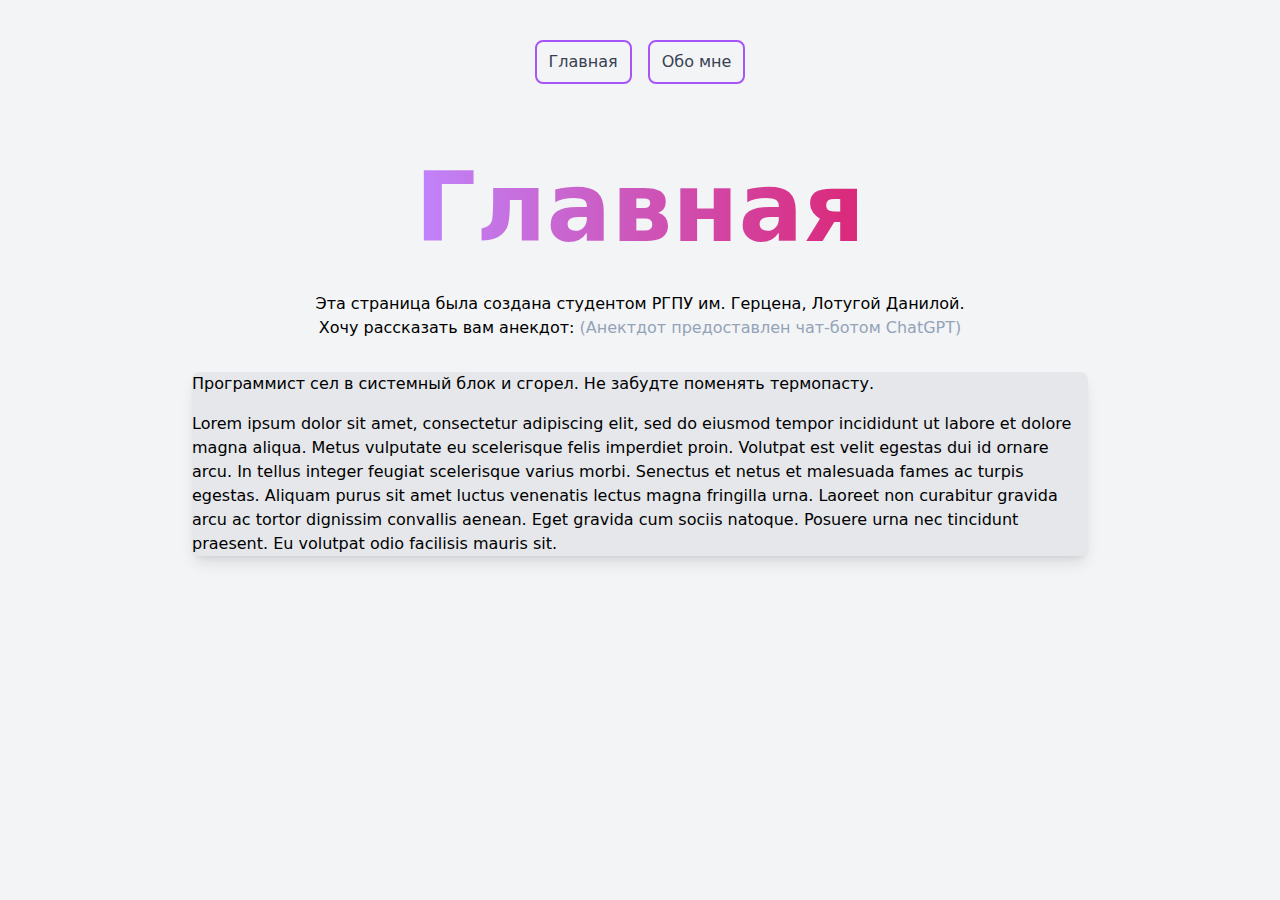
<file: index.html>
<!doctype html>
<html>
<head>
    <meta charset="utf-8">
    <title>Главная — DaniLektor</title>
    <link rel="stylesheet" href="static/style.css">
</head>
<body class="bg-gray-100">
<header>
    <nav class="flex justify-center space-x-4 mt-10">
        
        <a href="./"
           class="px-3 py-2 text-gray-700 font-medium border-2 border-purple-500 rounded-lg hover:bg-gradient-to-r hover:from-purple-400 hover:to-pink-600">Главная</a>
        
        <a href="about/"
           class="px-3 py-2 text-gray-700 font-medium border-2 border-purple-500 rounded-lg hover:bg-gradient-to-r hover:from-purple-400 hover:to-pink-600">Обо мне</a>
        
    </nav>
</header>
<div class="page max-w-4xl mx-auto mt-10 px-4">
    <div class="flex flex-col justify-center items-center">
        <h1 class="font-extrabold text-transparent text-8xl bg-clip-text bg-gradient-to-r from-purple-400 to-pink-600 my-9">
            Главная
        </h1>
        
<p class="text-2xl mb-3">Эта страница была создана студентом РГПУ им. Герцена, Лотугой Данилой.</p>
<p class="text-xl">Хочу рассказать вам анекдот:
    <span class="text-md text-slate-400">(Анектдот предоставлен чат-ботом ChatGPT)</span>
</p>

        <div class="bg-gray-200 p-8 rounded-lg shadow-lg my-8 space-y-4">
        
<p class="text-xl">Программист сел в системный блок и сгорел. Не забудте поменять термопасту.</p>
<p>Lorem ipsum dolor sit amet, consectetur adipiscing elit, sed do eiusmod tempor incididunt ut labore et dolore magna aliqua. Metus vulputate eu scelerisque felis imperdiet proin. Volutpat est velit egestas dui id ornare arcu. In tellus integer feugiat scelerisque varius morbi. Senectus et netus et malesuada fames ac turpis egestas. Aliquam purus sit amet luctus venenatis lectus magna fringilla urna. Laoreet non curabitur gravida arcu ac tortor dignissim convallis aenean. Eget gravida cum sociis natoque. Posuere urna nec tincidunt praesent. Eu volutpat odio facilisis mauris sit.</p>


        </div>
    </div>
</div>
</body>
</html>
</file>
<file: static/style.css>
/*
! tailwindcss v3.3.2 | MIT License | https://tailwindcss.com
*/

/*
1. Prevent padding and border from affecting element width. (https://github.com/mozdevs/cssremedy/issues/4)
2. Allow adding a border to an element by just adding a border-width. (https://github.com/tailwindcss/tailwindcss/pull/116)
*/

*,
::before,
::after {
  box-sizing: border-box;
  /* 1 */
  border-width: 0;
  /* 2 */
  border-style: solid;
  /* 2 */
  border-color: #e5e7eb;
  /* 2 */
}

::before,
::after {
  --tw-content: '';
}

/*
1. Use a consistent sensible line-height in all browsers.
2. Prevent adjustments of font size after orientation changes in iOS.
3. Use a more readable tab size.
4. Use the user's configured `sans` font-family by default.
5. Use the user's configured `sans` font-feature-settings by default.
6. Use the user's configured `sans` font-variation-settings by default.
*/

html {
  line-height: 1.5;
  /* 1 */
  -webkit-text-size-adjust: 100%;
  /* 2 */
  -moz-tab-size: 4;
  /* 3 */
  -o-tab-size: 4;
     tab-size: 4;
  /* 3 */
  font-family: ui-sans-serif, system-ui, -apple-system, BlinkMacSystemFont, "Segoe UI", Roboto, "Helvetica Neue", Arial, "Noto Sans", sans-serif, "Apple Color Emoji", "Segoe UI Emoji", "Segoe UI Symbol", "Noto Color Emoji";
  /* 4 */
  font-feature-settings: normal;
  /* 5 */
  font-variation-settings: normal;
  /* 6 */
}

/*
1. Remove the margin in all browsers.
2. Inherit line-height from `html` so users can set them as a class directly on the `html` element.
*/

body {
  margin: 0;
  /* 1 */
  line-height: inherit;
  /* 2 */
}

/*
1. Add the correct height in Firefox.
2. Correct the inheritance of border color in Firefox. (https://bugzilla.mozilla.org/show_bug.cgi?id=190655)
3. Ensure horizontal rules are visible by default.
*/

hr {
  height: 0;
  /* 1 */
  color: inherit;
  /* 2 */
  border-top-width: 1px;
  /* 3 */
}

/*
Add the correct text decoration in Chrome, Edge, and Safari.
*/

abbr:where([title]) {
  -webkit-text-decoration: underline dotted;
          text-decoration: underline dotted;
}

/*
Remove the default font size and weight for headings.
*/

h1,
h2,
h3,
h4,
h5,
h6 {
  font-size: inherit;
  font-weight: inherit;
}

/*
Reset links to optimize for opt-in styling instead of opt-out.
*/

a {
  color: inherit;
  text-decoration: inherit;
}

/*
Add the correct font weight in Edge and Safari.
*/

b,
strong {
  font-weight: bolder;
}

/*
1. Use the user's configured `mono` font family by default.
2. Correct the odd `em` font sizing in all browsers.
*/

code,
kbd,
samp,
pre {
  font-family: ui-monospace, SFMono-Regular, Menlo, Monaco, Consolas, "Liberation Mono", "Courier New", monospace;
  /* 1 */
  font-size: 1em;
  /* 2 */
}

/*
Add the correct font size in all browsers.
*/

small {
  font-size: 80%;
}

/*
Prevent `sub` and `sup` elements from affecting the line height in all browsers.
*/

sub,
sup {
  font-size: 75%;
  line-height: 0;
  position: relative;
  vertical-align: baseline;
}

sub {
  bottom: -0.25em;
}

sup {
  top: -0.5em;
}

/*
1. Remove text indentation from table contents in Chrome and Safari. (https://bugs.chromium.org/p/chromium/issues/detail?id=999088, https://bugs.webkit.org/show_bug.cgi?id=201297)
2. Correct table border color inheritance in all Chrome and Safari. (https://bugs.chromium.org/p/chromium/issues/detail?id=935729, https://bugs.webkit.org/show_bug.cgi?id=195016)
3. Remove gaps between table borders by default.
*/

table {
  text-indent: 0;
  /* 1 */
  border-color: inherit;
  /* 2 */
  border-collapse: collapse;
  /* 3 */
}

/*
1. Change the font styles in all browsers.
2. Remove the margin in Firefox and Safari.
3. Remove default padding in all browsers.
*/

button,
input,
optgroup,
select,
textarea {
  font-family: inherit;
  /* 1 */
  font-size: 100%;
  /* 1 */
  font-weight: inherit;
  /* 1 */
  line-height: inherit;
  /* 1 */
  color: inherit;
  /* 1 */
  margin: 0;
  /* 2 */
  padding: 0;
  /* 3 */
}

/*
Remove the inheritance of text transform in Edge and Firefox.
*/

button,
select {
  text-transform: none;
}

/*
1. Correct the inability to style clickable types in iOS and Safari.
2. Remove default button styles.
*/

button,
[type='button'],
[type='reset'],
[type='submit'] {
  -webkit-appearance: button;
  /* 1 */
  background-color: transparent;
  /* 2 */
  background-image: none;
  /* 2 */
}

/*
Use the modern Firefox focus style for all focusable elements.
*/

:-moz-focusring {
  outline: auto;
}

/*
Remove the additional `:invalid` styles in Firefox. (https://github.com/mozilla/gecko-dev/blob/2f9eacd9d3d995c937b4251a5557d95d494c9be1/layout/style/res/forms.css#L728-L737)
*/

:-moz-ui-invalid {
  box-shadow: none;
}

/*
Add the correct vertical alignment in Chrome and Firefox.
*/

progress {
  vertical-align: baseline;
}

/*
Correct the cursor style of increment and decrement buttons in Safari.
*/

::-webkit-inner-spin-button,
::-webkit-outer-spin-button {
  height: auto;
}

/*
1. Correct the odd appearance in Chrome and Safari.
2. Correct the outline style in Safari.
*/

[type='search'] {
  -webkit-appearance: textfield;
  /* 1 */
  outline-offset: -2px;
  /* 2 */
}

/*
Remove the inner padding in Chrome and Safari on macOS.
*/

::-webkit-search-decoration {
  -webkit-appearance: none;
}

/*
1. Correct the inability to style clickable types in iOS and Safari.
2. Change font properties to `inherit` in Safari.
*/

::-webkit-file-upload-button {
  -webkit-appearance: button;
  /* 1 */
  font: inherit;
  /* 2 */
}

/*
Add the correct display in Chrome and Safari.
*/

summary {
  display: list-item;
}

/*
Removes the default spacing and border for appropriate elements.
*/

blockquote,
dl,
dd,
h1,
h2,
h3,
h4,
h5,
h6,
hr,
figure,
p,
pre {
  margin: 0;
}

fieldset {
  margin: 0;
  padding: 0;
}

legend {
  padding: 0;
}

ol,
ul,
menu {
  list-style: none;
  margin: 0;
  padding: 0;
}

/*
Prevent resizing textareas horizontally by default.
*/

textarea {
  resize: vertical;
}

/*
1. Reset the default placeholder opacity in Firefox. (https://github.com/tailwindlabs/tailwindcss/issues/3300)
2. Set the default placeholder color to the user's configured gray 400 color.
*/

input::-moz-placeholder, textarea::-moz-placeholder {
  opacity: 1;
  /* 1 */
  color: #9ca3af;
  /* 2 */
}

input::placeholder,
textarea::placeholder {
  opacity: 1;
  /* 1 */
  color: #9ca3af;
  /* 2 */
}

/*
Set the default cursor for buttons.
*/

button,
[role="button"] {
  cursor: pointer;
}

/*
Make sure disabled buttons don't get the pointer cursor.
*/

:disabled {
  cursor: default;
}

/*
1. Make replaced elements `display: block` by default. (https://github.com/mozdevs/cssremedy/issues/14)
2. Add `vertical-align: middle` to align replaced elements more sensibly by default. (https://github.com/jensimmons/cssremedy/issues/14#issuecomment-634934210)
   This can trigger a poorly considered lint error in some tools but is included by design.
*/

img,
svg,
video,
canvas,
audio,
iframe,
embed,
object {
  display: block;
  /* 1 */
  vertical-align: middle;
  /* 2 */
}

/*
Constrain images and videos to the parent width and preserve their intrinsic aspect ratio. (https://github.com/mozdevs/cssremedy/issues/14)
*/

img,
video {
  max-width: 100%;
  height: auto;
}

/* Make elements with the HTML hidden attribute stay hidden by default */

[hidden] {
  display: none;
}

*, ::before, ::after {
  --tw-border-spacing-x: 0;
  --tw-border-spacing-y: 0;
  --tw-translate-x: 0;
  --tw-translate-y: 0;
  --tw-rotate: 0;
  --tw-skew-x: 0;
  --tw-skew-y: 0;
  --tw-scale-x: 1;
  --tw-scale-y: 1;
  --tw-pan-x:  ;
  --tw-pan-y:  ;
  --tw-pinch-zoom:  ;
  --tw-scroll-snap-strictness: proximity;
  --tw-gradient-from-position:  ;
  --tw-gradient-via-position:  ;
  --tw-gradient-to-position:  ;
  --tw-ordinal:  ;
  --tw-slashed-zero:  ;
  --tw-numeric-figure:  ;
  --tw-numeric-spacing:  ;
  --tw-numeric-fraction:  ;
  --tw-ring-inset:  ;
  --tw-ring-offset-width: 0px;
  --tw-ring-offset-color: #fff;
  --tw-ring-color: rgb(59 130 246 / 0.5);
  --tw-ring-offset-shadow: 0 0 #0000;
  --tw-ring-shadow: 0 0 #0000;
  --tw-shadow: 0 0 #0000;
  --tw-shadow-colored: 0 0 #0000;
  --tw-blur:  ;
  --tw-brightness:  ;
  --tw-contrast:  ;
  --tw-grayscale:  ;
  --tw-hue-rotate:  ;
  --tw-invert:  ;
  --tw-saturate:  ;
  --tw-sepia:  ;
  --tw-drop-shadow:  ;
  --tw-backdrop-blur:  ;
  --tw-backdrop-brightness:  ;
  --tw-backdrop-contrast:  ;
  --tw-backdrop-grayscale:  ;
  --tw-backdrop-hue-rotate:  ;
  --tw-backdrop-invert:  ;
  --tw-backdrop-opacity:  ;
  --tw-backdrop-saturate:  ;
  --tw-backdrop-sepia:  ;
}

::backdrop {
  --tw-border-spacing-x: 0;
  --tw-border-spacing-y: 0;
  --tw-translate-x: 0;
  --tw-translate-y: 0;
  --tw-rotate: 0;
  --tw-skew-x: 0;
  --tw-skew-y: 0;
  --tw-scale-x: 1;
  --tw-scale-y: 1;
  --tw-pan-x:  ;
  --tw-pan-y:  ;
  --tw-pinch-zoom:  ;
  --tw-scroll-snap-strictness: proximity;
  --tw-gradient-from-position:  ;
  --tw-gradient-via-position:  ;
  --tw-gradient-to-position:  ;
  --tw-ordinal:  ;
  --tw-slashed-zero:  ;
  --tw-numeric-figure:  ;
  --tw-numeric-spacing:  ;
  --tw-numeric-fraction:  ;
  --tw-ring-inset:  ;
  --tw-ring-offset-width: 0px;
  --tw-ring-offset-color: #fff;
  --tw-ring-color: rgb(59 130 246 / 0.5);
  --tw-ring-offset-shadow: 0 0 #0000;
  --tw-ring-shadow: 0 0 #0000;
  --tw-shadow: 0 0 #0000;
  --tw-shadow-colored: 0 0 #0000;
  --tw-blur:  ;
  --tw-brightness:  ;
  --tw-contrast:  ;
  --tw-grayscale:  ;
  --tw-hue-rotate:  ;
  --tw-invert:  ;
  --tw-saturate:  ;
  --tw-sepia:  ;
  --tw-drop-shadow:  ;
  --tw-backdrop-blur:  ;
  --tw-backdrop-brightness:  ;
  --tw-backdrop-contrast:  ;
  --tw-backdrop-grayscale:  ;
  --tw-backdrop-hue-rotate:  ;
  --tw-backdrop-invert:  ;
  --tw-backdrop-opacity:  ;
  --tw-backdrop-saturate:  ;
  --tw-backdrop-sepia:  ;
}

.container {
  width: 100%;
}

@media (min-width: 640px) {
  .container {
    max-width: 640px;
  }
}

@media (min-width: 768px) {
  .container {
    max-width: 768px;
  }
}

@media (min-width: 1024px) {
  .container {
    max-width: 1024px;
  }
}

@media (min-width: 1280px) {
  .container {
    max-width: 1280px;
  }
}

@media (min-width: 1536px) {
  .container {
    max-width: 1536px;
  }
}

.sr-only {
  position: absolute;
  width: 1px;
  height: 1px;
  padding: 0;
  margin: -1px;
  overflow: hidden;
  clip: rect(0, 0, 0, 0);
  white-space: nowrap;
  border-width: 0;
}

.not-sr-only {
  position: static;
  width: auto;
  height: auto;
  padding: 0;
  margin: 0;
  overflow: visible;
  clip: auto;
  white-space: normal;
}

.pointer-events-none {
  pointer-events: none;
}

.pointer-events-auto {
  pointer-events: auto;
}

.visible {
  visibility: visible;
}

.invisible {
  visibility: hidden;
}

.collapse {
  visibility: collapse;
}

.static {
  position: static;
}

.fixed {
  position: fixed;
}

.absolute {
  position: absolute;
}

.relative {
  position: relative;
}

.sticky {
  position: sticky;
}

.-inset-1 {
  inset: -0.25rem;
}

.end-1 {
  inset-inline-end: 0.25rem;
}

.isolate {
  isolation: isolate;
}

.isolation-auto {
  isolation: auto;
}

.float-right {
  float: right;
}

.float-left {
  float: left;
}

.float-none {
  float: none;
}

.clear-left {
  clear: left;
}

.clear-right {
  clear: right;
}

.clear-both {
  clear: both;
}

.clear-none {
  clear: none;
}

.mx-auto {
  margin-left: auto;
  margin-right: auto;
}

.my-8 {
  margin-top: 2rem;
  margin-bottom: 2rem;
}

.my-9 {
  margin-top: 2.25rem;
  margin-bottom: 2.25rem;
}

.mt-10 {
  margin-top: 2.5rem;
}

.mt-2 {
  margin-top: 0.5rem;
}

.box-border {
  box-sizing: border-box;
}

.box-content {
  box-sizing: content-box;
}

.line-clamp-none {
  overflow: visible;
  display: block;
  -webkit-box-orient: horizontal;
  -webkit-line-clamp: none;
}

.block {
  display: block;
}

.inline-block {
  display: inline-block;
}

.inline {
  display: inline;
}

.flex {
  display: flex;
}

.inline-flex {
  display: inline-flex;
}

.table {
  display: table;
}

.inline-table {
  display: inline-table;
}

.table-caption {
  display: table-caption;
}

.table-cell {
  display: table-cell;
}

.table-column {
  display: table-column;
}

.table-column-group {
  display: table-column-group;
}

.table-footer-group {
  display: table-footer-group;
}

.table-header-group {
  display: table-header-group;
}

.table-row-group {
  display: table-row-group;
}

.table-row {
  display: table-row;
}

.flow-root {
  display: flow-root;
}

.grid {
  display: grid;
}

.inline-grid {
  display: inline-grid;
}

.contents {
  display: contents;
}

.list-item {
  display: list-item;
}

.hidden {
  display: none;
}

.max-w-4xl {
  max-width: 56rem;
}

.flex-shrink {
  flex-shrink: 1;
}

.shrink {
  flex-shrink: 1;
}

.flex-grow {
  flex-grow: 1;
}

.grow {
  flex-grow: 1;
}

.table-auto {
  table-layout: auto;
}

.table-fixed {
  table-layout: fixed;
}

.caption-top {
  caption-side: top;
}

.caption-bottom {
  caption-side: bottom;
}

.border-collapse {
  border-collapse: collapse;
}

.border-separate {
  border-collapse: separate;
}

.\!transform {
  transform: translate(var(--tw-translate-x), var(--tw-translate-y)) rotate(var(--tw-rotate)) skewX(var(--tw-skew-x)) skewY(var(--tw-skew-y)) scaleX(var(--tw-scale-x)) scaleY(var(--tw-scale-y)) !important;
}

.transform {
  transform: translate(var(--tw-translate-x), var(--tw-translate-y)) rotate(var(--tw-rotate)) skewX(var(--tw-skew-x)) skewY(var(--tw-skew-y)) scaleX(var(--tw-scale-x)) scaleY(var(--tw-scale-y));
}

.transform-cpu {
  transform: translate(var(--tw-translate-x), var(--tw-translate-y)) rotate(var(--tw-rotate)) skewX(var(--tw-skew-x)) skewY(var(--tw-skew-y)) scaleX(var(--tw-scale-x)) scaleY(var(--tw-scale-y));
}

.transform-gpu {
  transform: translate3d(var(--tw-translate-x), var(--tw-translate-y), 0) rotate(var(--tw-rotate)) skewX(var(--tw-skew-x)) skewY(var(--tw-skew-y)) scaleX(var(--tw-scale-x)) scaleY(var(--tw-scale-y));
}

.transform-none {
  transform: none;
}

.touch-auto {
  touch-action: auto;
}

.touch-none {
  touch-action: none;
}

.touch-pan-x {
  --tw-pan-x: pan-x;
  touch-action: var(--tw-pan-x) var(--tw-pan-y) var(--tw-pinch-zoom);
}

.touch-pan-left {
  --tw-pan-x: pan-left;
  touch-action: var(--tw-pan-x) var(--tw-pan-y) var(--tw-pinch-zoom);
}

.touch-pan-right {
  --tw-pan-x: pan-right;
  touch-action: var(--tw-pan-x) var(--tw-pan-y) var(--tw-pinch-zoom);
}

.touch-pan-y {
  --tw-pan-y: pan-y;
  touch-action: var(--tw-pan-x) var(--tw-pan-y) var(--tw-pinch-zoom);
}

.touch-pan-up {
  --tw-pan-y: pan-up;
  touch-action: var(--tw-pan-x) var(--tw-pan-y) var(--tw-pinch-zoom);
}

.touch-pan-down {
  --tw-pan-y: pan-down;
  touch-action: var(--tw-pan-x) var(--tw-pan-y) var(--tw-pinch-zoom);
}

.touch-pinch-zoom {
  --tw-pinch-zoom: pinch-zoom;
  touch-action: var(--tw-pan-x) var(--tw-pan-y) var(--tw-pinch-zoom);
}

.touch-manipulation {
  touch-action: manipulation;
}

.select-none {
  -webkit-user-select: none;
     -moz-user-select: none;
          user-select: none;
}

.select-text {
  -webkit-user-select: text;
     -moz-user-select: text;
          user-select: text;
}

.select-all {
  -webkit-user-select: all;
     -moz-user-select: all;
          user-select: all;
}

.select-auto {
  -webkit-user-select: auto;
     -moz-user-select: auto;
          user-select: auto;
}

.resize-none {
  resize: none;
}

.resize-y {
  resize: vertical;
}

.resize-x {
  resize: horizontal;
}

.resize {
  resize: both;
}

.snap-none {
  scroll-snap-type: none;
}

.snap-x {
  scroll-snap-type: x var(--tw-scroll-snap-strictness);
}

.snap-y {
  scroll-snap-type: y var(--tw-scroll-snap-strictness);
}

.snap-both {
  scroll-snap-type: both var(--tw-scroll-snap-strictness);
}

.snap-mandatory {
  --tw-scroll-snap-strictness: mandatory;
}

.snap-proximity {
  --tw-scroll-snap-strictness: proximity;
}

.snap-start {
  scroll-snap-align: start;
}

.snap-end {
  scroll-snap-align: end;
}

.snap-center {
  scroll-snap-align: center;
}

.snap-align-none {
  scroll-snap-align: none;
}

.snap-normal {
  scroll-snap-stop: normal;
}

.snap-always {
  scroll-snap-stop: always;
}

.list-inside {
  list-style-position: inside;
}

.list-outside {
  list-style-position: outside;
}

.appearance-none {
  -webkit-appearance: none;
     -moz-appearance: none;
          appearance: none;
}

.break-before-auto {
  -moz-column-break-before: auto;
       break-before: auto;
}

.break-before-avoid {
  -moz-column-break-before: avoid;
       break-before: avoid;
}

.break-before-all {
  -moz-column-break-before: all;
       break-before: all;
}

.break-before-avoid-page {
  -moz-column-break-before: avoid;
       break-before: avoid-page;
}

.break-before-page {
  -moz-column-break-before: page;
       break-before: page;
}

.break-before-left {
  -moz-column-break-before: left;
       break-before: left;
}

.break-before-right {
  -moz-column-break-before: right;
       break-before: right;
}

.break-before-column {
  -moz-column-break-before: column;
       break-before: column;
}

.break-inside-auto {
  -moz-column-break-inside: auto;
       break-inside: auto;
}

.break-inside-avoid {
  -moz-column-break-inside: avoid;
       break-inside: avoid;
}

.break-inside-avoid-page {
  break-inside: avoid-page;
}

.break-inside-avoid-column {
  -moz-column-break-inside: avoid;
       break-inside: avoid-column;
}

.break-after-auto {
  -moz-column-break-after: auto;
       break-after: auto;
}

.break-after-avoid {
  -moz-column-break-after: avoid;
       break-after: avoid;
}

.break-after-all {
  -moz-column-break-after: all;
       break-after: all;
}

.break-after-avoid-page {
  -moz-column-break-after: avoid;
       break-after: avoid-page;
}

.break-after-page {
  -moz-column-break-after: page;
       break-after: page;
}

.break-after-left {
  -moz-column-break-after: left;
       break-after: left;
}

.break-after-right {
  -moz-column-break-after: right;
       break-after: right;
}

.break-after-column {
  -moz-column-break-after: column;
       break-after: column;
}

.grid-flow-row {
  grid-auto-flow: row;
}

.grid-flow-col {
  grid-auto-flow: column;
}

.grid-flow-dense {
  grid-auto-flow: dense;
}

.grid-flow-row-dense {
  grid-auto-flow: row dense;
}

.grid-flow-col-dense {
  grid-auto-flow: column dense;
}

.flex-row {
  flex-direction: row;
}

.flex-row-reverse {
  flex-direction: row-reverse;
}

.flex-col {
  flex-direction: column;
}

.flex-col-reverse {
  flex-direction: column-reverse;
}

.flex-wrap {
  flex-wrap: wrap;
}

.flex-wrap-reverse {
  flex-wrap: wrap-reverse;
}

.flex-nowrap {
  flex-wrap: nowrap;
}

.place-content-center {
  place-content: center;
}

.place-content-start {
  place-content: start;
}

.place-content-end {
  place-content: end;
}

.place-content-between {
  place-content: space-between;
}

.place-content-around {
  place-content: space-around;
}

.place-content-evenly {
  place-content: space-evenly;
}

.place-content-baseline {
  place-content: baseline;
}

.place-content-stretch {
  place-content: stretch;
}

.place-items-start {
  place-items: start;
}

.place-items-end {
  place-items: end;
}

.place-items-center {
  place-items: center;
}

.place-items-baseline {
  place-items: baseline;
}

.place-items-stretch {
  place-items: stretch;
}

.content-normal {
  align-content: normal;
}

.content-center {
  align-content: center;
}

.content-start {
  align-content: flex-start;
}

.content-end {
  align-content: flex-end;
}

.content-between {
  align-content: space-between;
}

.content-around {
  align-content: space-around;
}

.content-evenly {
  align-content: space-evenly;
}

.content-baseline {
  align-content: baseline;
}

.content-stretch {
  align-content: stretch;
}

.items-start {
  align-items: flex-start;
}

.items-end {
  align-items: flex-end;
}

.items-center {
  align-items: center;
}

.items-baseline {
  align-items: baseline;
}

.items-stretch {
  align-items: stretch;
}

.justify-normal {
  justify-content: normal;
}

.justify-start {
  justify-content: flex-start;
}

.justify-end {
  justify-content: flex-end;
}

.justify-center {
  justify-content: center;
}

.justify-between {
  justify-content: space-between;
}

.justify-around {
  justify-content: space-around;
}

.justify-evenly {
  justify-content: space-evenly;
}

.justify-stretch {
  justify-content: stretch;
}

.justify-items-start {
  justify-items: start;
}

.justify-items-end {
  justify-items: end;
}

.justify-items-center {
  justify-items: center;
}

.justify-items-stretch {
  justify-items: stretch;
}

.space-x-2 > :not([hidden]) ~ :not([hidden]) {
  --tw-space-x-reverse: 0;
  margin-right: calc(0.5rem * var(--tw-space-x-reverse));
  margin-left: calc(0.5rem * calc(1 - var(--tw-space-x-reverse)));
}

.space-x-4 > :not([hidden]) ~ :not([hidden]) {
  --tw-space-x-reverse: 0;
  margin-right: calc(1rem * var(--tw-space-x-reverse));
  margin-left: calc(1rem * calc(1 - var(--tw-space-x-reverse)));
}

.space-y-4 > :not([hidden]) ~ :not([hidden]) {
  --tw-space-y-reverse: 0;
  margin-top: calc(1rem * calc(1 - var(--tw-space-y-reverse)));
  margin-bottom: calc(1rem * var(--tw-space-y-reverse));
}

.space-y-reverse > :not([hidden]) ~ :not([hidden]) {
  --tw-space-y-reverse: 1;
}

.space-x-reverse > :not([hidden]) ~ :not([hidden]) {
  --tw-space-x-reverse: 1;
}

.divide-x > :not([hidden]) ~ :not([hidden]) {
  --tw-divide-x-reverse: 0;
  border-right-width: calc(1px * var(--tw-divide-x-reverse));
  border-left-width: calc(1px * calc(1 - var(--tw-divide-x-reverse)));
}

.divide-y > :not([hidden]) ~ :not([hidden]) {
  --tw-divide-y-reverse: 0;
  border-top-width: calc(1px * calc(1 - var(--tw-divide-y-reverse)));
  border-bottom-width: calc(1px * var(--tw-divide-y-reverse));
}

.divide-y-reverse > :not([hidden]) ~ :not([hidden]) {
  --tw-divide-y-reverse: 1;
}

.divide-x-reverse > :not([hidden]) ~ :not([hidden]) {
  --tw-divide-x-reverse: 1;
}

.divide-solid > :not([hidden]) ~ :not([hidden]) {
  border-style: solid;
}

.divide-dashed > :not([hidden]) ~ :not([hidden]) {
  border-style: dashed;
}

.divide-dotted > :not([hidden]) ~ :not([hidden]) {
  border-style: dotted;
}

.divide-double > :not([hidden]) ~ :not([hidden]) {
  border-style: double;
}

.divide-none > :not([hidden]) ~ :not([hidden]) {
  border-style: none;
}

.place-self-auto {
  place-self: auto;
}

.place-self-start {
  place-self: start;
}

.place-self-end {
  place-self: end;
}

.place-self-center {
  place-self: center;
}

.place-self-stretch {
  place-self: stretch;
}

.self-auto {
  align-self: auto;
}

.self-start {
  align-self: flex-start;
}

.self-end {
  align-self: flex-end;
}

.self-center {
  align-self: center;
}

.self-stretch {
  align-self: stretch;
}

.self-baseline {
  align-self: baseline;
}

.justify-self-auto {
  justify-self: auto;
}

.justify-self-start {
  justify-self: start;
}

.justify-self-end {
  justify-self: end;
}

.justify-self-center {
  justify-self: center;
}

.justify-self-stretch {
  justify-self: stretch;
}

.overflow-auto {
  overflow: auto;
}

.overflow-hidden {
  overflow: hidden;
}

.overflow-clip {
  overflow: clip;
}

.overflow-visible {
  overflow: visible;
}

.overflow-scroll {
  overflow: scroll;
}

.overflow-x-auto {
  overflow-x: auto;
}

.overflow-y-auto {
  overflow-y: auto;
}

.overflow-x-hidden {
  overflow-x: hidden;
}

.overflow-y-hidden {
  overflow-y: hidden;
}

.overflow-x-clip {
  overflow-x: clip;
}

.overflow-y-clip {
  overflow-y: clip;
}

.overflow-x-visible {
  overflow-x: visible;
}

.overflow-y-visible {
  overflow-y: visible;
}

.overflow-x-scroll {
  overflow-x: scroll;
}

.overflow-y-scroll {
  overflow-y: scroll;
}

.overscroll-auto {
  overscroll-behavior: auto;
}

.overscroll-contain {
  overscroll-behavior: contain;
}

.overscroll-none {
  overscroll-behavior: none;
}

.overscroll-y-auto {
  overscroll-behavior-y: auto;
}

.overscroll-y-contain {
  overscroll-behavior-y: contain;
}

.overscroll-y-none {
  overscroll-behavior-y: none;
}

.overscroll-x-auto {
  overscroll-behavior-x: auto;
}

.overscroll-x-contain {
  overscroll-behavior-x: contain;
}

.overscroll-x-none {
  overscroll-behavior-x: none;
}

.scroll-auto {
  scroll-behavior: auto;
}

.scroll-smooth {
  scroll-behavior: smooth;
}

.truncate {
  overflow: hidden;
  text-overflow: ellipsis;
  white-space: nowrap;
}

.overflow-ellipsis {
  text-overflow: ellipsis;
}

.text-ellipsis {
  text-overflow: ellipsis;
}

.text-clip {
  text-overflow: clip;
}

.hyphens-none {
  -webkit-hyphens: none;
          hyphens: none;
}

.hyphens-manual {
  -webkit-hyphens: manual;
          hyphens: manual;
}

.hyphens-auto {
  -webkit-hyphens: auto;
          hyphens: auto;
}

.whitespace-normal {
  white-space: normal;
}

.whitespace-nowrap {
  white-space: nowrap;
}

.whitespace-pre {
  white-space: pre;
}

.whitespace-pre-line {
  white-space: pre-line;
}

.whitespace-pre-wrap {
  white-space: pre-wrap;
}

.whitespace-break-spaces {
  white-space: break-spaces;
}

.break-normal {
  overflow-wrap: normal;
  word-break: normal;
}

.break-words {
  overflow-wrap: break-word;
}

.break-all {
  word-break: break-all;
}

.break-keep {
  word-break: keep-all;
}

.rounded {
  border-radius: 0.25rem;
}

.rounded-lg {
  border-radius: 0.5rem;
}

.rounded-b {
  border-bottom-right-radius: 0.25rem;
  border-bottom-left-radius: 0.25rem;
}

.rounded-e {
  border-start-end-radius: 0.25rem;
  border-end-end-radius: 0.25rem;
}

.rounded-l {
  border-top-left-radius: 0.25rem;
  border-bottom-left-radius: 0.25rem;
}

.rounded-r {
  border-top-right-radius: 0.25rem;
  border-bottom-right-radius: 0.25rem;
}

.rounded-s {
  border-start-start-radius: 0.25rem;
  border-end-start-radius: 0.25rem;
}

.rounded-t {
  border-top-left-radius: 0.25rem;
  border-top-right-radius: 0.25rem;
}

.rounded-bl {
  border-bottom-left-radius: 0.25rem;
}

.rounded-br {
  border-bottom-right-radius: 0.25rem;
}

.rounded-ee {
  border-end-end-radius: 0.25rem;
}

.rounded-es {
  border-end-start-radius: 0.25rem;
}

.rounded-se {
  border-start-end-radius: 0.25rem;
}

.rounded-ss {
  border-start-start-radius: 0.25rem;
}

.rounded-tl {
  border-top-left-radius: 0.25rem;
}

.rounded-tr {
  border-top-right-radius: 0.25rem;
}

.border {
  border-width: 1px;
}

.border-2 {
  border-width: 2px;
}

.border-x {
  border-left-width: 1px;
  border-right-width: 1px;
}

.border-y {
  border-top-width: 1px;
  border-bottom-width: 1px;
}

.border-b {
  border-bottom-width: 1px;
}

.border-e {
  border-inline-end-width: 1px;
}

.border-l {
  border-left-width: 1px;
}

.border-r {
  border-right-width: 1px;
}

.border-s {
  border-inline-start-width: 1px;
}

.border-t {
  border-top-width: 1px;
}

.border-solid {
  border-style: solid;
}

.border-dashed {
  border-style: dashed;
}

.border-dotted {
  border-style: dotted;
}

.border-double {
  border-style: double;
}

.border-hidden {
  border-style: hidden;
}

.border-none {
  border-style: none;
}

.border-purple-500 {
  --tw-border-opacity: 1;
  border-color: rgb(168 85 247 / var(--tw-border-opacity));
}

.bg-\[rgb\(255\2c 0\2c 0\)\] {
  --tw-bg-opacity: 1;
  background-color: rgb(255 0 0 / var(--tw-bg-opacity));
}

.bg-gray-100 {
  --tw-bg-opacity: 1;
  background-color: rgb(243 244 246 / var(--tw-bg-opacity));
}

.bg-gray-200 {
  --tw-bg-opacity: 1;
  background-color: rgb(229 231 235 / var(--tw-bg-opacity));
}

.bg-gradient-to-r {
  background-image: linear-gradient(to right, var(--tw-gradient-stops));
}

.from-purple-400 {
  --tw-gradient-from: #c084fc var(--tw-gradient-from-position);
  --tw-gradient-to: rgb(192 132 252 / 0) var(--tw-gradient-to-position);
  --tw-gradient-stops: var(--tw-gradient-from), var(--tw-gradient-to);
}

.to-pink-600 {
  --tw-gradient-to: #db2777 var(--tw-gradient-to-position);
}

.decoration-slice {
  -webkit-box-decoration-break: slice;
          box-decoration-break: slice;
}

.decoration-clone {
  -webkit-box-decoration-break: clone;
          box-decoration-break: clone;
}

.box-decoration-slice {
  -webkit-box-decoration-break: slice;
          box-decoration-break: slice;
}

.box-decoration-clone {
  -webkit-box-decoration-break: clone;
          box-decoration-break: clone;
}

.bg-fixed {
  background-attachment: fixed;
}

.bg-local {
  background-attachment: local;
}

.bg-scroll {
  background-attachment: scroll;
}

.bg-clip-border {
  background-clip: border-box;
}

.bg-clip-padding {
  background-clip: padding-box;
}

.bg-clip-content {
  background-clip: content-box;
}

.bg-clip-text {
  -webkit-background-clip: text;
          background-clip: text;
}

.bg-repeat {
  background-repeat: repeat;
}

.bg-no-repeat {
  background-repeat: no-repeat;
}

.bg-repeat-x {
  background-repeat: repeat-x;
}

.bg-repeat-y {
  background-repeat: repeat-y;
}

.bg-repeat-round {
  background-repeat: round;
}

.bg-repeat-space {
  background-repeat: space;
}

.bg-origin-border {
  background-origin: border-box;
}

.bg-origin-padding {
  background-origin: padding-box;
}

.bg-origin-content {
  background-origin: content-box;
}

.object-contain {
  -o-object-fit: contain;
     object-fit: contain;
}

.object-cover {
  -o-object-fit: cover;
     object-fit: cover;
}

.object-fill {
  -o-object-fit: fill;
     object-fit: fill;
}

.object-none {
  -o-object-fit: none;
     object-fit: none;
}

.object-scale-down {
  -o-object-fit: scale-down;
     object-fit: scale-down;
}

.p-1 {
  padding: 0.25rem;
}

.px-1 {
  padding-left: 0.25rem;
  padding-right: 0.25rem;
}

.px-3 {
  padding-left: 0.75rem;
  padding-right: 0.75rem;
}

.py-2 {
  padding-top: 0.5rem;
  padding-bottom: 0.5rem;
}

.text-left {
  text-align: left;
}

.text-center {
  text-align: center;
}

.text-right {
  text-align: right;
}

.text-justify {
  text-align: justify;
}

.text-start {
  text-align: start;
}

.text-end {
  text-align: end;
}

.align-baseline {
  vertical-align: baseline;
}

.align-top {
  vertical-align: top;
}

.align-middle {
  vertical-align: middle;
}

.align-bottom {
  vertical-align: bottom;
}

.align-text-top {
  vertical-align: text-top;
}

.align-text-bottom {
  vertical-align: text-bottom;
}

.align-sub {
  vertical-align: sub;
}

.align-super {
  vertical-align: super;
}

.text-8xl {
  font-size: 6rem;
  line-height: 1;
}

.font-bold {
  font-weight: 700;
}

.font-extrabold {
  font-weight: 800;
}

.font-medium {
  font-weight: 500;
}

.uppercase {
  text-transform: uppercase;
}

.lowercase {
  text-transform: lowercase;
}

.capitalize {
  text-transform: capitalize;
}

.normal-case {
  text-transform: none;
}

.italic {
  font-style: italic;
}

.not-italic {
  font-style: normal;
}

.normal-nums {
  font-variant-numeric: normal;
}

.ordinal {
  --tw-ordinal: ordinal;
  font-variant-numeric: var(--tw-ordinal) var(--tw-slashed-zero) var(--tw-numeric-figure) var(--tw-numeric-spacing) var(--tw-numeric-fraction);
}

.slashed-zero {
  --tw-slashed-zero: slashed-zero;
  font-variant-numeric: var(--tw-ordinal) var(--tw-slashed-zero) var(--tw-numeric-figure) var(--tw-numeric-spacing) var(--tw-numeric-fraction);
}

.lining-nums {
  --tw-numeric-figure: lining-nums;
  font-variant-numeric: var(--tw-ordinal) var(--tw-slashed-zero) var(--tw-numeric-figure) var(--tw-numeric-spacing) var(--tw-numeric-fraction);
}

.oldstyle-nums {
  --tw-numeric-figure: oldstyle-nums;
  font-variant-numeric: var(--tw-ordinal) var(--tw-slashed-zero) var(--tw-numeric-figure) var(--tw-numeric-spacing) var(--tw-numeric-fraction);
}

.proportional-nums {
  --tw-numeric-spacing: proportional-nums;
  font-variant-numeric: var(--tw-ordinal) var(--tw-slashed-zero) var(--tw-numeric-figure) var(--tw-numeric-spacing) var(--tw-numeric-fraction);
}

.tabular-nums {
  --tw-numeric-spacing: tabular-nums;
  font-variant-numeric: var(--tw-ordinal) var(--tw-slashed-zero) var(--tw-numeric-figure) var(--tw-numeric-spacing) var(--tw-numeric-fraction);
}

.diagonal-fractions {
  --tw-numeric-fraction: diagonal-fractions;
  font-variant-numeric: var(--tw-ordinal) var(--tw-slashed-zero) var(--tw-numeric-figure) var(--tw-numeric-spacing) var(--tw-numeric-fraction);
}

.stacked-fractions {
  --tw-numeric-fraction: stacked-fractions;
  font-variant-numeric: var(--tw-ordinal) var(--tw-slashed-zero) var(--tw-numeric-figure) var(--tw-numeric-spacing) var(--tw-numeric-fraction);
}

.text-\[\#336699\]\/\[\.35\] {
  color: rgb(51 102 153 / .35);
}

.text-blue-500 {
  --tw-text-opacity: 1;
  color: rgb(59 130 246 / var(--tw-text-opacity));
}

.text-gray-700 {
  --tw-text-opacity: 1;
  color: rgb(55 65 81 / var(--tw-text-opacity));
}

.text-slate-400 {
  --tw-text-opacity: 1;
  color: rgb(148 163 184 / var(--tw-text-opacity));
}

.text-transparent {
  color: transparent;
}

.underline {
  text-decoration-line: underline;
}

.overline {
  text-decoration-line: overline;
}

.line-through {
  text-decoration-line: line-through;
}

.no-underline {
  text-decoration-line: none;
}

.decoration-solid {
  text-decoration-style: solid;
}

.decoration-double {
  text-decoration-style: double;
}

.decoration-dotted {
  text-decoration-style: dotted;
}

.decoration-dashed {
  text-decoration-style: dashed;
}

.decoration-wavy {
  text-decoration-style: wavy;
}

.antialiased {
  -webkit-font-smoothing: antialiased;
  -moz-osx-font-smoothing: grayscale;
}

.subpixel-antialiased {
  -webkit-font-smoothing: auto;
  -moz-osx-font-smoothing: auto;
}

.bg-blend-normal {
  background-blend-mode: normal;
}

.bg-blend-multiply {
  background-blend-mode: multiply;
}

.bg-blend-screen {
  background-blend-mode: screen;
}

.bg-blend-overlay {
  background-blend-mode: overlay;
}

.bg-blend-darken {
  background-blend-mode: darken;
}

.bg-blend-lighten {
  background-blend-mode: lighten;
}

.bg-blend-color-dodge {
  background-blend-mode: color-dodge;
}

.bg-blend-color-burn {
  background-blend-mode: color-burn;
}

.bg-blend-hard-light {
  background-blend-mode: hard-light;
}

.bg-blend-soft-light {
  background-blend-mode: soft-light;
}

.bg-blend-difference {
  background-blend-mode: difference;
}

.bg-blend-exclusion {
  background-blend-mode: exclusion;
}

.bg-blend-hue {
  background-blend-mode: hue;
}

.bg-blend-saturation {
  background-blend-mode: saturation;
}

.bg-blend-color {
  background-blend-mode: color;
}

.bg-blend-luminosity {
  background-blend-mode: luminosity;
}

.mix-blend-normal {
  mix-blend-mode: normal;
}

.mix-blend-multiply {
  mix-blend-mode: multiply;
}

.mix-blend-screen {
  mix-blend-mode: screen;
}

.mix-blend-overlay {
  mix-blend-mode: overlay;
}

.mix-blend-darken {
  mix-blend-mode: darken;
}

.mix-blend-lighten {
  mix-blend-mode: lighten;
}

.mix-blend-color-dodge {
  mix-blend-mode: color-dodge;
}

.mix-blend-color-burn {
  mix-blend-mode: color-burn;
}

.mix-blend-hard-light {
  mix-blend-mode: hard-light;
}

.mix-blend-soft-light {
  mix-blend-mode: soft-light;
}

.mix-blend-difference {
  mix-blend-mode: difference;
}

.mix-blend-exclusion {
  mix-blend-mode: exclusion;
}

.mix-blend-hue {
  mix-blend-mode: hue;
}

.mix-blend-saturation {
  mix-blend-mode: saturation;
}

.mix-blend-color {
  mix-blend-mode: color;
}

.mix-blend-luminosity {
  mix-blend-mode: luminosity;
}

.mix-blend-plus-lighter {
  mix-blend-mode: plus-lighter;
}

.\!shadow {
  --tw-shadow: 0 1px 3px 0 rgb(0 0 0 / 0.1), 0 1px 2px -1px rgb(0 0 0 / 0.1) !important;
  --tw-shadow-colored: 0 1px 3px 0 var(--tw-shadow-color), 0 1px 2px -1px var(--tw-shadow-color) !important;
  box-shadow: var(--tw-ring-offset-shadow, 0 0 #0000), var(--tw-ring-shadow, 0 0 #0000), var(--tw-shadow) !important;
}

.shadow {
  --tw-shadow: 0 1px 3px 0 rgb(0 0 0 / 0.1), 0 1px 2px -1px rgb(0 0 0 / 0.1);
  --tw-shadow-colored: 0 1px 3px 0 var(--tw-shadow-color), 0 1px 2px -1px var(--tw-shadow-color);
  box-shadow: var(--tw-ring-offset-shadow, 0 0 #0000), var(--tw-ring-shadow, 0 0 #0000), var(--tw-shadow);
}

.shadow-lg {
  --tw-shadow: 0 10px 15px -3px rgb(0 0 0 / 0.1), 0 4px 6px -4px rgb(0 0 0 / 0.1);
  --tw-shadow-colored: 0 10px 15px -3px var(--tw-shadow-color), 0 4px 6px -4px var(--tw-shadow-color);
  box-shadow: var(--tw-ring-offset-shadow, 0 0 #0000), var(--tw-ring-shadow, 0 0 #0000), var(--tw-shadow);
}

.outline-none {
  outline: 2px solid transparent;
  outline-offset: 2px;
}

.outline {
  outline-style: solid;
}

.outline-dashed {
  outline-style: dashed;
}

.outline-dotted {
  outline-style: dotted;
}

.outline-double {
  outline-style: double;
}

.ring {
  --tw-ring-offset-shadow: var(--tw-ring-inset) 0 0 0 var(--tw-ring-offset-width) var(--tw-ring-offset-color);
  --tw-ring-shadow: var(--tw-ring-inset) 0 0 0 calc(3px + var(--tw-ring-offset-width)) var(--tw-ring-color);
  box-shadow: var(--tw-ring-offset-shadow), var(--tw-ring-shadow), var(--tw-shadow, 0 0 #0000);
}

.ring-inset {
  --tw-ring-inset: inset;
}

.blur {
  --tw-blur: blur(8px);
  filter: var(--tw-blur) var(--tw-brightness) var(--tw-contrast) var(--tw-grayscale) var(--tw-hue-rotate) var(--tw-invert) var(--tw-saturate) var(--tw-sepia) var(--tw-drop-shadow);
}

.drop-shadow {
  --tw-drop-shadow: drop-shadow(0 1px 2px rgb(0 0 0 / 0.1)) drop-shadow(0 1px 1px rgb(0 0 0 / 0.06));
  filter: var(--tw-blur) var(--tw-brightness) var(--tw-contrast) var(--tw-grayscale) var(--tw-hue-rotate) var(--tw-invert) var(--tw-saturate) var(--tw-sepia) var(--tw-drop-shadow);
}

.grayscale {
  --tw-grayscale: grayscale(100%);
  filter: var(--tw-blur) var(--tw-brightness) var(--tw-contrast) var(--tw-grayscale) var(--tw-hue-rotate) var(--tw-invert) var(--tw-saturate) var(--tw-sepia) var(--tw-drop-shadow);
}

.invert {
  --tw-invert: invert(100%);
  filter: var(--tw-blur) var(--tw-brightness) var(--tw-contrast) var(--tw-grayscale) var(--tw-hue-rotate) var(--tw-invert) var(--tw-saturate) var(--tw-sepia) var(--tw-drop-shadow);
}

.sepia {
  --tw-sepia: sepia(100%);
  filter: var(--tw-blur) var(--tw-brightness) var(--tw-contrast) var(--tw-grayscale) var(--tw-hue-rotate) var(--tw-invert) var(--tw-saturate) var(--tw-sepia) var(--tw-drop-shadow);
}

.\!filter {
  filter: var(--tw-blur) var(--tw-brightness) var(--tw-contrast) var(--tw-grayscale) var(--tw-hue-rotate) var(--tw-invert) var(--tw-saturate) var(--tw-sepia) var(--tw-drop-shadow) !important;
}

.filter {
  filter: var(--tw-blur) var(--tw-brightness) var(--tw-contrast) var(--tw-grayscale) var(--tw-hue-rotate) var(--tw-invert) var(--tw-saturate) var(--tw-sepia) var(--tw-drop-shadow);
}

.filter-none {
  filter: none;
}

.backdrop-blur {
  --tw-backdrop-blur: blur(8px);
  -webkit-backdrop-filter: var(--tw-backdrop-blur) var(--tw-backdrop-brightness) var(--tw-backdrop-contrast) var(--tw-backdrop-grayscale) var(--tw-backdrop-hue-rotate) var(--tw-backdrop-invert) var(--tw-backdrop-opacity) var(--tw-backdrop-saturate) var(--tw-backdrop-sepia);
          backdrop-filter: var(--tw-backdrop-blur) var(--tw-backdrop-brightness) var(--tw-backdrop-contrast) var(--tw-backdrop-grayscale) var(--tw-backdrop-hue-rotate) var(--tw-backdrop-invert) var(--tw-backdrop-opacity) var(--tw-backdrop-saturate) var(--tw-backdrop-sepia);
}

.backdrop-grayscale {
  --tw-backdrop-grayscale: grayscale(100%);
  -webkit-backdrop-filter: var(--tw-backdrop-blur) var(--tw-backdrop-brightness) var(--tw-backdrop-contrast) var(--tw-backdrop-grayscale) var(--tw-backdrop-hue-rotate) var(--tw-backdrop-invert) var(--tw-backdrop-opacity) var(--tw-backdrop-saturate) var(--tw-backdrop-sepia);
          backdrop-filter: var(--tw-backdrop-blur) var(--tw-backdrop-brightness) var(--tw-backdrop-contrast) var(--tw-backdrop-grayscale) var(--tw-backdrop-hue-rotate) var(--tw-backdrop-invert) var(--tw-backdrop-opacity) var(--tw-backdrop-saturate) var(--tw-backdrop-sepia);
}

.backdrop-invert {
  --tw-backdrop-invert: invert(100%);
  -webkit-backdrop-filter: var(--tw-backdrop-blur) var(--tw-backdrop-brightness) var(--tw-backdrop-contrast) var(--tw-backdrop-grayscale) var(--tw-backdrop-hue-rotate) var(--tw-backdrop-invert) var(--tw-backdrop-opacity) var(--tw-backdrop-saturate) var(--tw-backdrop-sepia);
          backdrop-filter: var(--tw-backdrop-blur) var(--tw-backdrop-brightness) var(--tw-backdrop-contrast) var(--tw-backdrop-grayscale) var(--tw-backdrop-hue-rotate) var(--tw-backdrop-invert) var(--tw-backdrop-opacity) var(--tw-backdrop-saturate) var(--tw-backdrop-sepia);
}

.backdrop-sepia {
  --tw-backdrop-sepia: sepia(100%);
  -webkit-backdrop-filter: var(--tw-backdrop-blur) var(--tw-backdrop-brightness) var(--tw-backdrop-contrast) var(--tw-backdrop-grayscale) var(--tw-backdrop-hue-rotate) var(--tw-backdrop-invert) var(--tw-backdrop-opacity) var(--tw-backdrop-saturate) var(--tw-backdrop-sepia);
          backdrop-filter: var(--tw-backdrop-blur) var(--tw-backdrop-brightness) var(--tw-backdrop-contrast) var(--tw-backdrop-grayscale) var(--tw-backdrop-hue-rotate) var(--tw-backdrop-invert) var(--tw-backdrop-opacity) var(--tw-backdrop-saturate) var(--tw-backdrop-sepia);
}

.backdrop-filter {
  -webkit-backdrop-filter: var(--tw-backdrop-blur) var(--tw-backdrop-brightness) var(--tw-backdrop-contrast) var(--tw-backdrop-grayscale) var(--tw-backdrop-hue-rotate) var(--tw-backdrop-invert) var(--tw-backdrop-opacity) var(--tw-backdrop-saturate) var(--tw-backdrop-sepia);
          backdrop-filter: var(--tw-backdrop-blur) var(--tw-backdrop-brightness) var(--tw-backdrop-contrast) var(--tw-backdrop-grayscale) var(--tw-backdrop-hue-rotate) var(--tw-backdrop-invert) var(--tw-backdrop-opacity) var(--tw-backdrop-saturate) var(--tw-backdrop-sepia);
}

.backdrop-filter-none {
  -webkit-backdrop-filter: none;
          backdrop-filter: none;
}

.transition {
  transition-property: color, background-color, border-color, text-decoration-color, fill, stroke, opacity, box-shadow, transform, filter, -webkit-backdrop-filter;
  transition-property: color, background-color, border-color, text-decoration-color, fill, stroke, opacity, box-shadow, transform, filter, backdrop-filter;
  transition-property: color, background-color, border-color, text-decoration-color, fill, stroke, opacity, box-shadow, transform, filter, backdrop-filter, -webkit-backdrop-filter;
  transition-timing-function: cubic-bezier(0.4, 0, 0.2, 1);
  transition-duration: 150ms;
}

.ease-in {
  transition-timing-function: cubic-bezier(0.4, 0, 1, 1);
}

.ease-in-out {
  transition-timing-function: cubic-bezier(0.4, 0, 0.2, 1);
}

.ease-out {
  transition-timing-function: cubic-bezier(0, 0, 0.2, 1);
}

.content-\[\'this-is-also-valid\]-weirdly-enough\'\] {
  --tw-content: 'this-is-also-valid]-weirdly-enough';
  content: var(--tw-content);
}

@media (min-width: 640px) {
  .sm\:container {
    width: 100%;
  }

  @media (min-width: 640px) {
    .sm\:container {
      max-width: 640px;
    }
  }

  @media (min-width: 768px) {
    .sm\:container {
      max-width: 768px;
    }
  }

  @media (min-width: 1024px) {
    .sm\:container {
      max-width: 1024px;
    }
  }

  @media (min-width: 1280px) {
    .sm\:container {
      max-width: 1280px;
    }
  }

  @media (min-width: 1536px) {
    .sm\:container {
      max-width: 1536px;
    }
  }
}

.hover\:bg-gradient-to-r:hover {
  background-image: linear-gradient(to right, var(--tw-gradient-stops));
}

.hover\:from-purple-400:hover {
  --tw-gradient-from: #c084fc var(--tw-gradient-from-position);
  --tw-gradient-to: rgb(192 132 252 / 0) var(--tw-gradient-to-position);
  --tw-gradient-stops: var(--tw-gradient-from), var(--tw-gradient-to);
}

.hover\:to-pink-600:hover {
  --tw-gradient-to: #db2777 var(--tw-gradient-to-position);
}

.hover\:font-bold:hover {
  font-weight: 700;
}

.before\:hover\:text-center:hover::before {
  content: var(--tw-content);
  text-align: center;
}

.hover\:before\:text-center:hover::before {
  content: var(--tw-content);
  text-align: center;
}

.focus\:hover\:text-center:hover:focus {
  text-align: center;
}

.hover\:focus\:text-center:focus:hover {
  text-align: center;
}

@media (min-width: 640px) {
  .sm\:underline {
    text-decoration-line: underline;
  }
}

@media (prefers-color-scheme: dark) {
  @media (min-width: 1024px) {
    .dark\:lg\:hover\:\[paint-order\:markers\]:hover {
      paint-order: markers;
    }
  }
}
</file>
